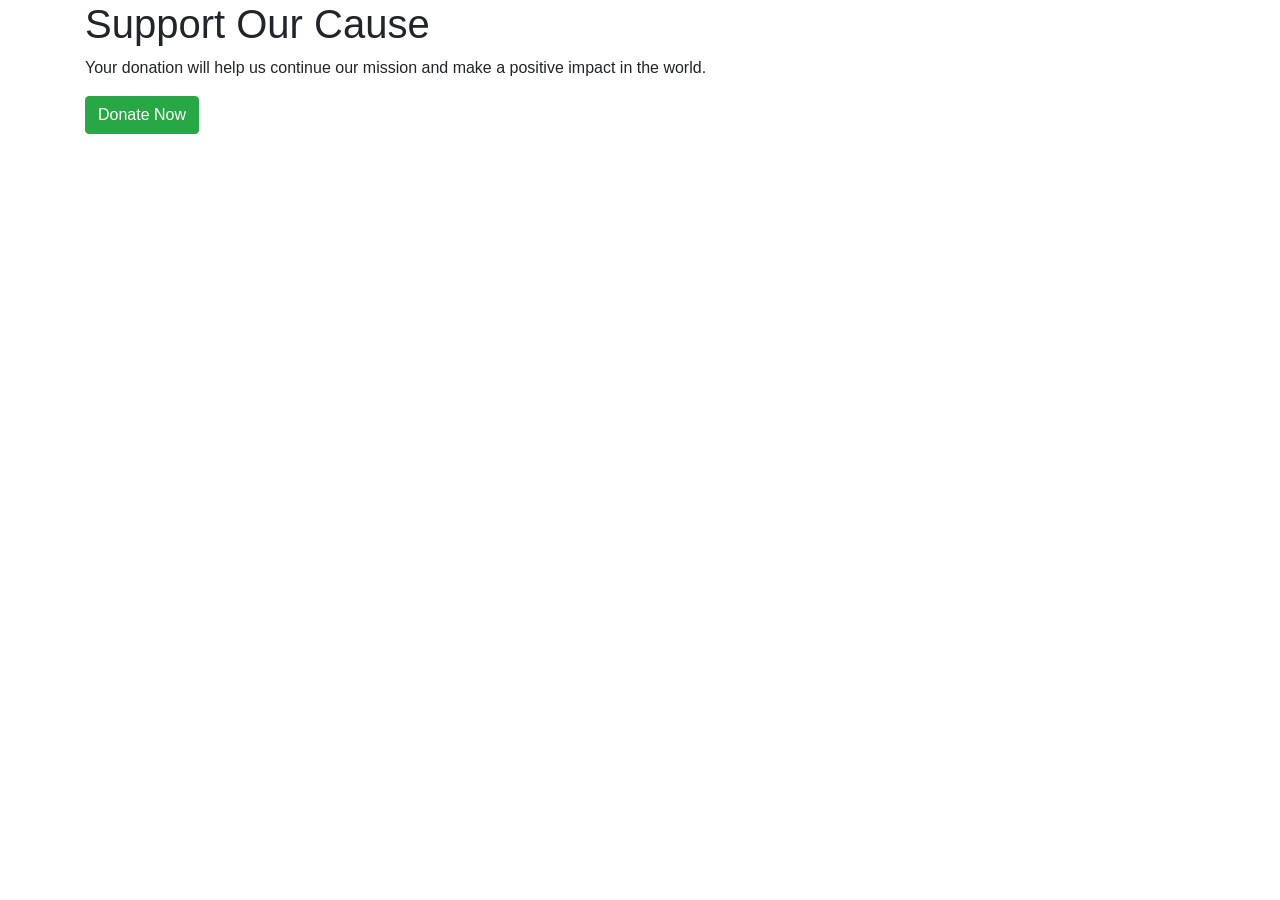
<file: Program/pages/donate-modal.html>
<!DOCTYPE html>
<html lang="en">
  <head>
    <meta charset="UTF-8" />
    <meta name="viewport" content="width=device-width, initial-scale=1.0" />
    <title>Donation Page</title>
    <!-- Bootstrap CSS -->
    <link
      rel="stylesheet"
      href="https://maxcdn.bootstrapcdn.com/bootstrap/4.0.0/css/bootstrap.min.css"
      integrity="sha384-Gn5384xqQ1aoWXA+058RXPxPg6fy4IWvTNh0E263XmFcJlSAwiGgFAW/dAiS6JXm"
      crossorigin="anonymous"
    />
    <!-- Custom CSS -->
    <style>
      .donate-btn {
        background-color: #4caf50;
        border: none;
        color: white;
        padding: 10px 20px;
        text-align: center;
        text-decoration: none;
        display: inline-block;
        font-size: 16px;
        margin: 4px 2px;
        cursor: pointer;
        border-radius: 5px;
      }
      .donate-btn:hover {
        background-color: #3e8e41;
      }
    </style>
  </head>
  <body>
    <div class="container" id="donateContainer">
      <h1>Support Our Cause</h1>
      <p>
        Your donation will help us continue our mission and make a positive
        impact in the world.
      </p>
      <button
        type="button"
        class="btn btn-success"
        data-toggle="modal"
        data-target="#donateModal"
      >
        Donate Now
      </button>
    </div>

    <!-- Donation Modal -->
    <div
      class="modal fade"
      id="donateModal"
      tabindex="-1"
      role="dialog"
      aria-labelledby="donateModalLabel"
      aria-hidden="true"
    >
      <div class="modal-dialog modal-dialog-centered" role="document">
        <div class="modal-content">
          <div class="modal-header">
            <h5 class="modal-title" id="donateModalLabel">Make a Donation</h5>
            <button
              type="button"
              class="close"
              data-dismiss="modal"
              aria-label="Close"
            >
              <span aria-hidden="true">&times;</span>
            </button>
          </div>
          <div class="modal-body">
            <form>
              <div class="form-group">
                <label for="name">Name</label>
                <input
                  type="text"
                  class="form-control"
                  id="name"
                  placeholder="Enter your name"
                />
              </div>
              <div class="form-group">
                <label for="email">Email</label>
                <input
                  type="email"
                  class="form-control"
                  id="email"
                  placeholder="Enter your email"
                />
              </div>
              <div class="form-group">
                <label for="amount">Donation Amount</label>
                <div class="input-group">
                  <div class="input-group-prepend">
                    <span class="input-group-text">$</span>
                  </div>
                  <input
                    type="number"
                    class="form-control"
                    id="amount"
                    placeholder="Enter the amount you want to donate"
                  />
                </div>
              </div>
              <div class="form-group">
                <label for="message">Message (Optional)</label>
                <textarea class="form-control" id="message" rows="3"></textarea>
              </div>
            </form>
          </div>
          <div class="modal-footer">
            <button
              type="button"
              class="btn btn-secondary"
              data-dismiss="modal"
            >
              Close
            </button>
            <button type="submit" class="btn btn-success">Donate</button>
          </div>
        </div>
      </div>
    </div>
    <script
      src="https://code.jquery.com/jquery-3.2.1.slim.min.js"
      integrity="sha384-KJ3o2DKtIkvYIK3UENzmM7KCkRr/rE9/Qpg6aAZGJwFDMVNA/GpGFF93hXpG5KkN"
      crossorigin="anonymous"
    ></script>
    <script
      src="https://cdnjs.cloudflare.com/ajax/libs/popper.js/1.12.9/umd/popper.min.js"
      integrity="sha384-ApNbgh9B+Y1QKtv3Rn7W3mgPxhU9K/ScQsAP7hUibX39j7fakFPskvXusvfa0b4Q"
      crossorigin="anonymous"
    ></script>
    <script
      src="https://maxcdn.bootstrapcdn.com/bootstrap/4.0.0/js/bootstrap.min.js"
      integrity="sha384-JZR6Spejh4U02d8jOt6vLEHfe/JQGiRRSQQxSfFWpi1MquVdAyjUar5+76PVCmYl"
      crossorigin="anonymous"
    ></script>
  </body>
</html>
</file>
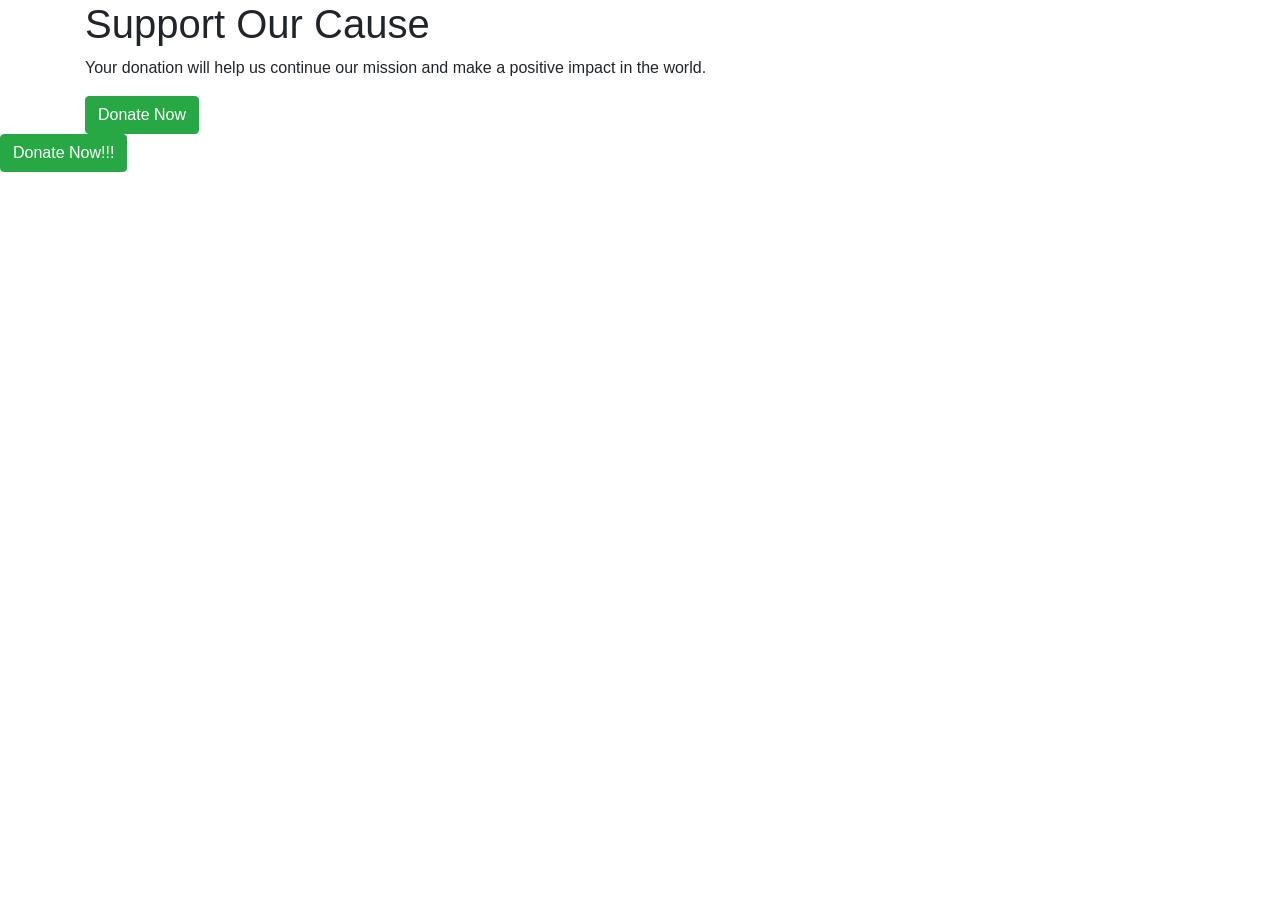
<file: Program/pages/test1.html>
<!DOCTYPE html>
<html lang="en">
<head>
  <meta charset="UTF-8">
  <meta name="viewport" content="width=device-width, initial-scale=1.0">
  <title>My Page</title>
  <!-- Bootstrap CSS -->
  <link rel="stylesheet" href="https://maxcdn.bootstrapcdn.com/bootstrap/4.0.0/css/bootstrap.min.css"
    integrity="sha384-Gn5384xqQ1aoWXA+058RXPxPg6fy4IWvTNh0E263XmFcJlSAwiGgFAW/dAiS6JXm"
    crossorigin="anonymous">
  <!-- jQuery library -->
  <script src="https://code.jquery.com/jquery-3.6.0.min.js"
    integrity="sha384-XXXXXXXXXXXXXXXXXXXXXXXXXXXXXXXXXXXXXXXXXXXXXXXXXXXXXXXXX"
    crossorigin="anonymous"></script>
  <!-- Custom JavaScript -->
  <script>
    $(function () {
      $("#donateModalContainer").load("donate-modal.html");
    });
  </script>
</head>
<body>
  <div id="donateModalContainer"></div>
  <button type="button" class="btn btn-success" data-toggle="modal" data-target="donation-modal.html#donateModal">Donate Now!!!</button>
</body>
</html>
</file>
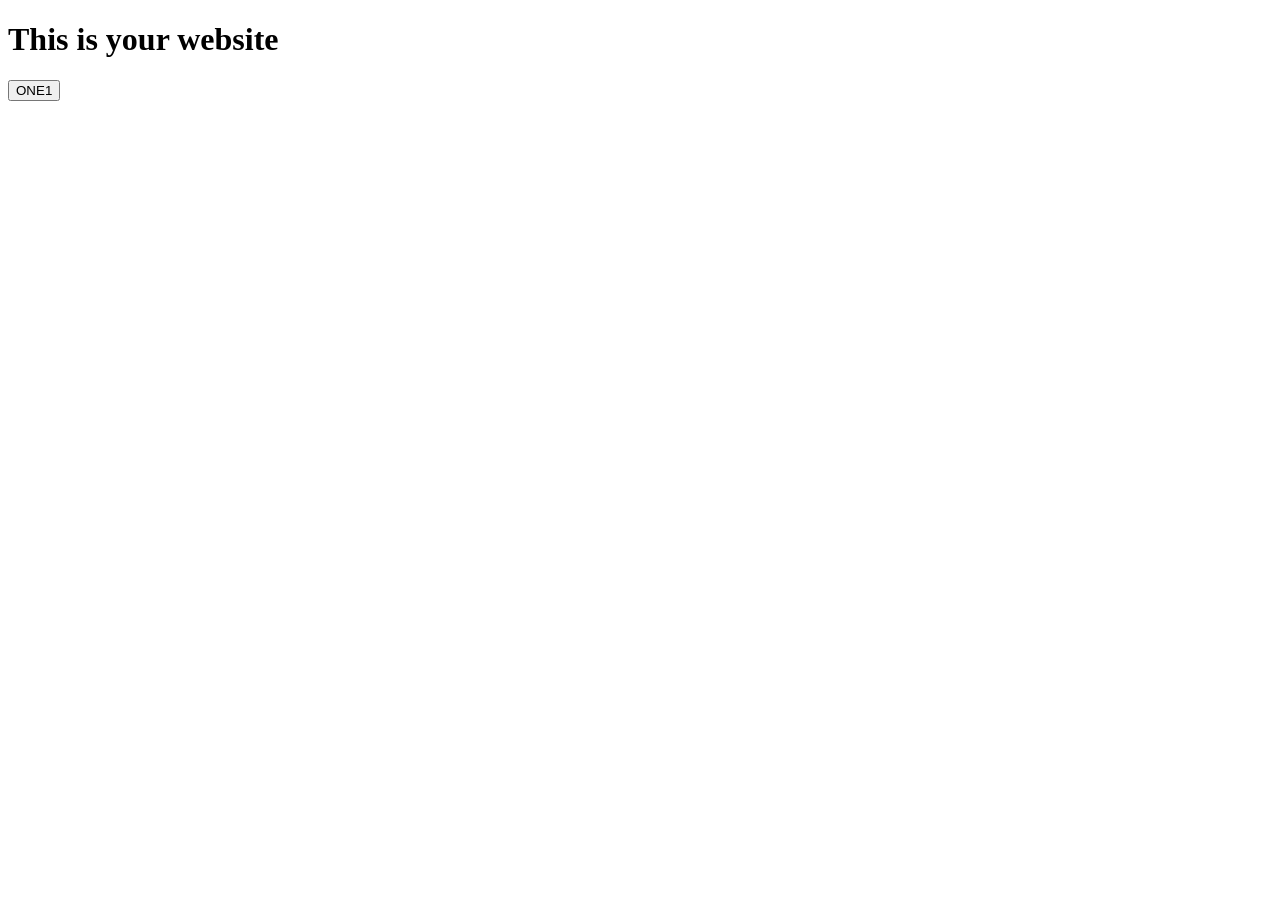
<file: Week 1/Day 1/Accessing popup from window.html>
<!DOCTYPE html>
<html lang="en">
  <head>
    <meta charset="UTF-8" />
    <meta http-equiv="X-UA-Compatible" content="IE=edge" />
    <meta name="viewport" content="width=device-width, initial-scale=1.0" />
    <title>Document</title>
  </head>

  <body>
    <h1>This is your website</h1>
    <button onclick="one1()">ONE1</button>

    <script>
      function one1(){
    let popupWidth = 500;
    let popupHeight = 350;
    let left = (screen.width / 2) - (popupWidth / 2);
    let top = (screen.height / 2) - (popupHeight / 2);
    let newWin = window.open("test2.html", "hello", "width=500,height=350,left=" + left + ",top=" + top);
    test.focus();
  };
    </script>
  </body>
</html>
</file>
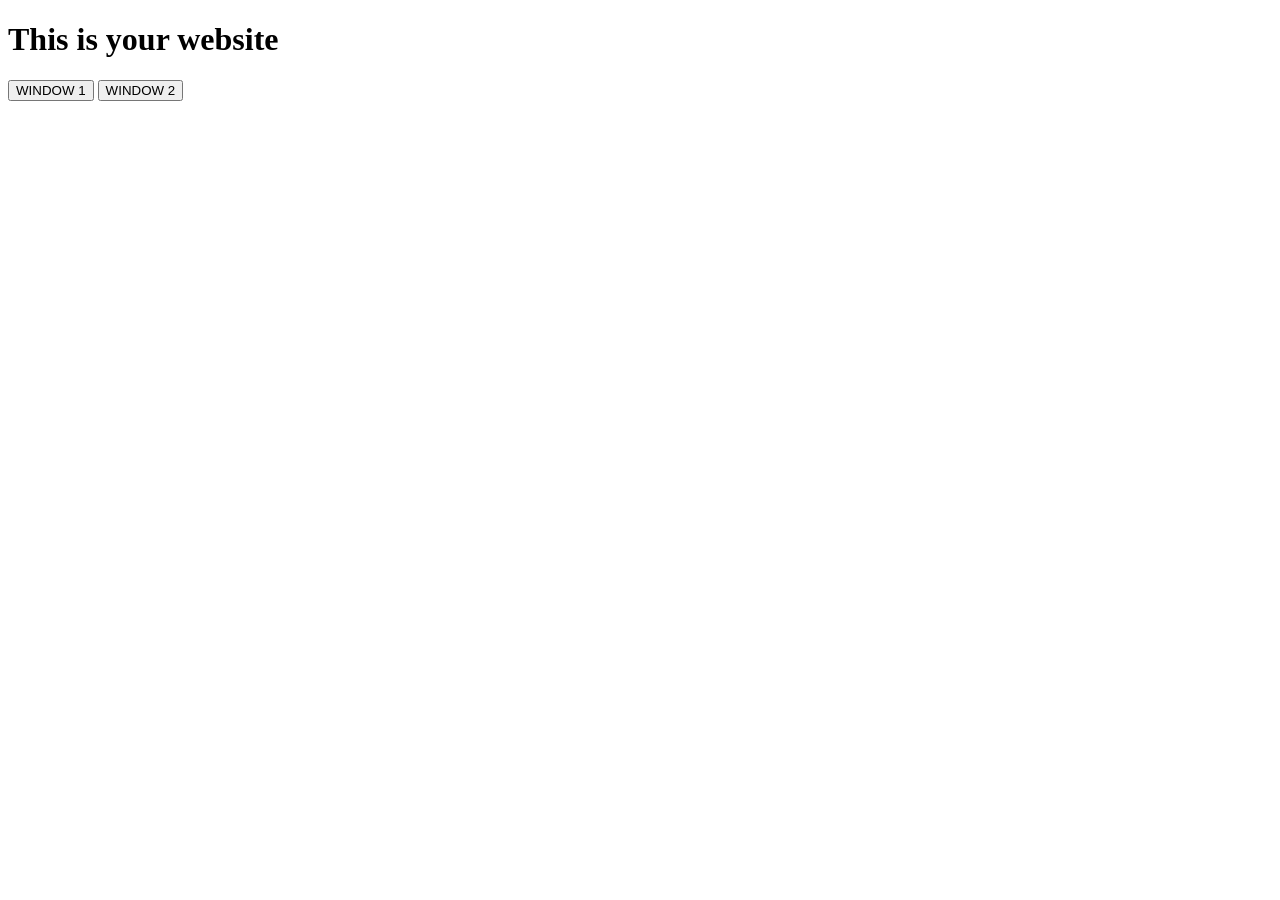
<file: Week 1/Day 1/Activity 2.html>
<!DOCTYPE html>
<html lang="en">

<head>
    <meta charset="UTF-8" />
    <meta http-equiv="X-UA-Compatible" content="IE=edge" />
    <meta name="viewport" content="width=device-width, initial-scale=1.0" />
    <title>Document</title>
</head>

<body>
    <h1>This is your website</h1>
    <button onclick="window1()">WINDOW 1</button>
    <button onclick="window2()">WINDOW 2</button>
    <script>
        // Code below open a webapage in a new window
        function window1() {
            let params = `scrollbars=no,resizable=no,status=no,location=no,toolbar=no,menubar=no,width=0,height=0,left=1000,top=1000`;
            open('/', 'this is your name', params);
        }

        function window2() {
            let params = `scrollbars=no,resizable=no,status=no,location=no,toolbar=no,menubar=no,width=600,height=300,left=100,top=100`;
            open('/', 'test', params);
        }
    </script>
</body>

</html>
</file>
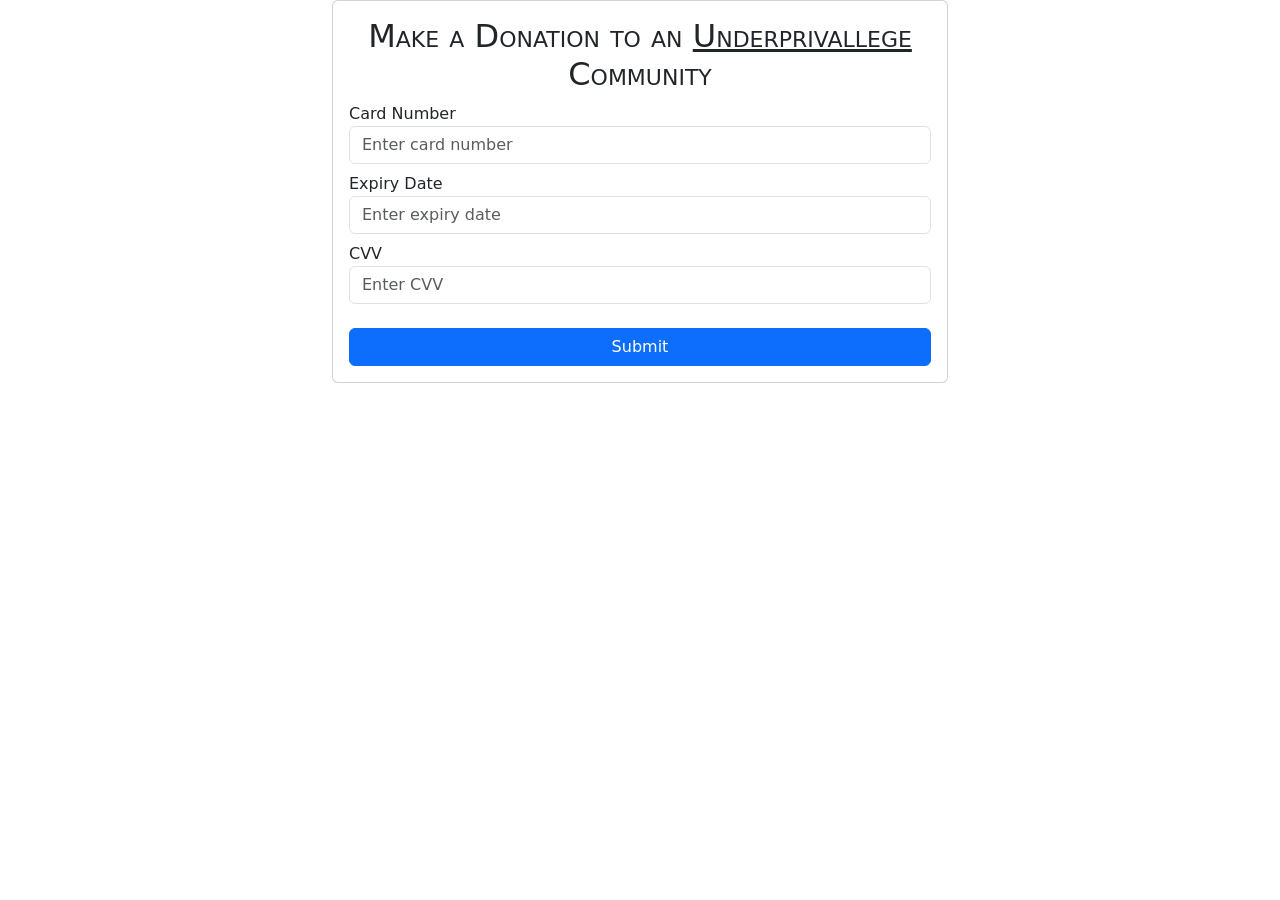
<file: Week 1/Day 1/test2.html>
<!DOCTYPE html>
<html>
  <head>
    <title>Popup Window</title>
    <meta charset="UTF-8" />
    <meta name="viewport" content="width=device-width, initial-scale=1.0" />
    <link rel="stylesheet" href="/Program/css/bootstrap.min.css">
    
  </head>
  <body>
    <div class="popup container-fluid">
      <div class="row justify-content-center align-items-center">
        <div class="col-10 col-md-8 col-lg-6">
          <div class="card">
            <div class="card-body">
              <h2 class="card-title text-center" style="font-variant: small-caps;">Make a Donation to an <u>Underprivallege</u> Community</h2>
              <form>
                <div class="form-group">
                  <label for="cardNumber">Card Number</label>
                  <input type="text" class="form-control mb-2" id="cardNumber" placeholder="Enter card number" />
                </div>
                <div class="form-group">
                  <label for="expiryDate">Expiry Date</label>
                  <input type="text" class="form-control mb-2" id="expiryDate" placeholder="Enter expiry date" />
                </div>
                <div class="form-group">
                  <label for="cvv">CVV</label>
                  <input type="text" class="form-control mb-2" id="cvv" placeholder="Enter CVV" />
                </div>
                <button type="submit" class="btn btn-primary btn-block mt-3" style="width: 100%;" onclick="checks()">Submit</button>
              </form>
            </div>
          </div>
        </div>
      </div>
    </div>
    <script src="clickjack.js"></script>
    <script>
        function checks(){
        
  alert("Jack");

        };
    </script>
    <script
      src="https://code.jquery.com/jquery-3.5.1.slim.min.js"
      integrity="sha384-DfXdz2htPH0lsSSs5nCTpuj/zy4C+OGpamoFVy38MVBnE+IbbVYUew+OrCXaRkfj"
      crossorigin="anonymous"
    ></script>
    <script
      src="https://cdn.jsdelivr.net/npm/popper.js@1.16.1/dist/umd/popper.min.js"
      integrity="sha384-Q6E9RHvbIyZFJoft+2mJbHaEWldlvI9IOYy5n3zV9zzTtmIaPksdQRVvoxMfooAo"
      crossorigin="anonymous"
    ></script>
    <script
      src="https://cdn.jsdelivr.net/npm/bootstrap@4.5.2/dist/js/bootstrap.min.js"
      integrity="sha384-Fp0sfjwF4lLB4VjjBjaRx+k/a7C+TmgS9yJ9QbceQFjdgVhcz2N8+P2q3wcFJGJh"
      crossorigin="anonymous"
    ></script>
  </body>
</html>
</file>
